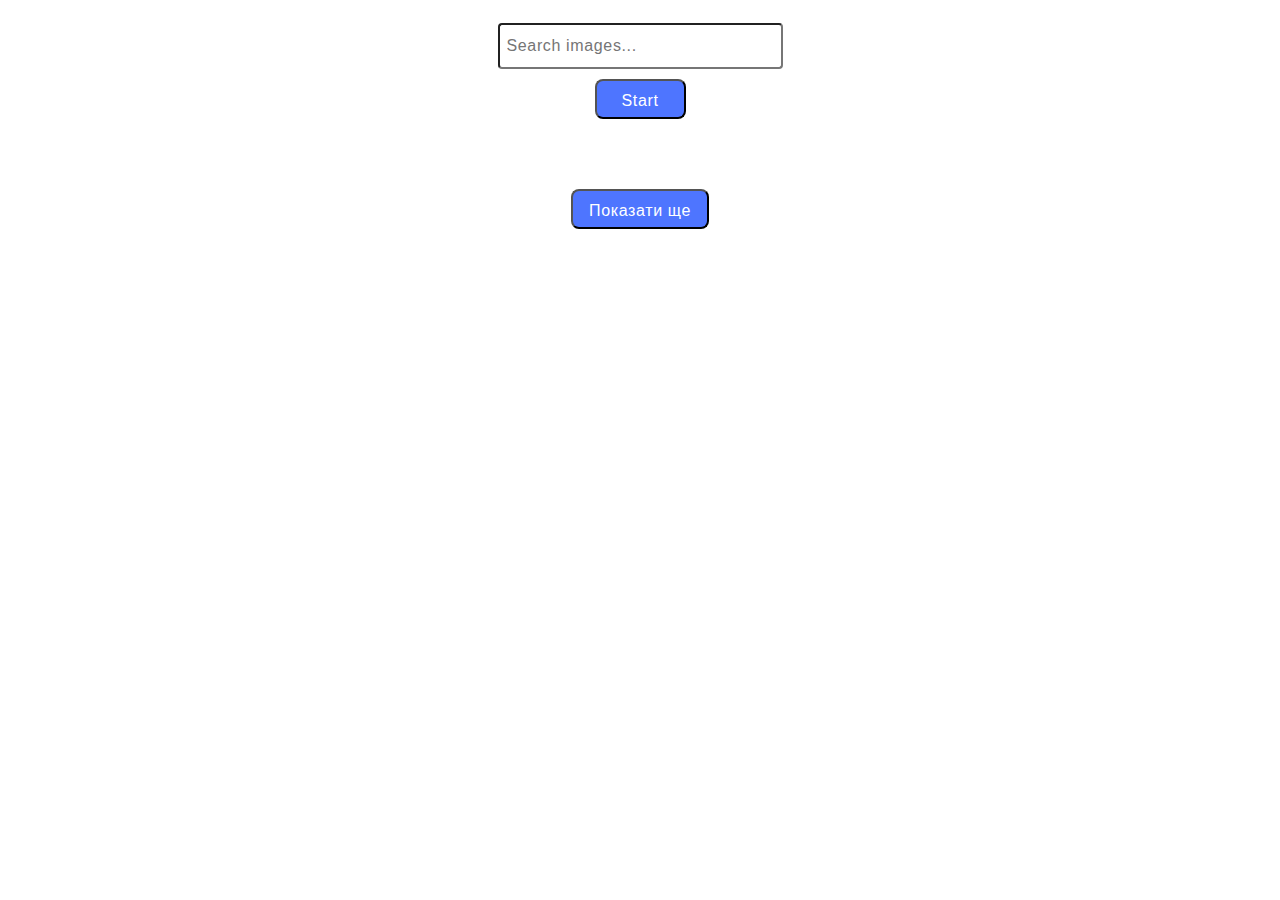
<file: src/index.html>
<!DOCTYPE html>
<html lang="en">
  <head>
    <meta charset="UTF-8" />
    <link rel="icon" type="image/svg+xml" href="/favicon.svg" />
    <meta name="viewport" content="width=device-width, initial-scale=1.0" />
    <title>Vanilla App Template</title>
    <link rel="stylesheet" href="./css/styles.css" />
  </head>
  <body>
    
    <form class="container form">
      <input type="text" id="name-input" name="query" class="input" placeholder="Search images..." />
      <button type="submit" class="buttonStart">Start</button>
    </form>
    <div class="conteiner-span">
      <span class="loader visually-hidden"></span>
    </div>
    <div class="conteiner-span"><span class="loader visually-hidden"></span></div>
    <ul class="gallery"></ul>
   
    <!-- Кнопка завантажити ще -->
    <button type="button" class="btn btn-primary button" data-action="load-more">
      <!-- Спінер -->
       
     
      <span class="label">Показати ще</span>
    </button>

   
    <script type="module" src="./main.js"></script>
  </body>
</html>
</file>
<file: src/css/styles.css>
:root {
  font-family: Inter, Avenir, Helvetica, Arial, sans-serif;
  font-size: 16px;
  line-height: 24px;
  font-weight: 400;

  color: #242424;
  background-color: rgba(255, 255, 255, 0.87);

  font-synthesis: none;
  text-rendering: optimizeLegibility;
  -webkit-font-smoothing: antialiased;
  -moz-osx-font-smoothing: grayscale;
  -webkit-text-size-adjust: 100%;
}

ul {
  list-style-type: none;
  padding: 0;
  margin: 0;
}

.container {
  display: flex;
  flex-direction: column;
  align-items: center;

}

.input {
  font-weight: 400;
  font-size: 16px;
  line-height: 150%;
  letter-spacing: 0.04em;
  color: #808080;
  width: 272px;
  height: 40px;
  border-radius: 4px;
  padding-left: 7px;
  margin-bottom: 10px;
  margin-top: 15px;
}

.input:hover,
.input:focus {
  border: 1px solid #000;
}

.buttonStart {
  background: #4e75ff;
  border-radius: 8px;
  padding: 8px 16px;
  width: 91px;
  height: 40px;
  font-weight: 500;
  font-size: 16px;
  line-height: 150%;
  letter-spacing: 0.04em;
  color: #fff;
  width: 91px;
  height: 40px;
  margin-bottom: 15px;
}

.buttonStart:hover,
.buttonStart:focus {
  background: #6c8cff;
}

.paragraf {
  font-weight: 400;
  font-size: 16px;
  line-height: 150%;
  letter-spacing: 0.04em;
  color: #2e2f42;
  text-align: center;
}


.gallery {
  display: flex;
  flex-wrap: wrap;
  gap: 24px;
  justify-content: space-evenly;

}

.gallery-item {
  border: 1px solid aqua;
  border-radius: 5px;
}

.gallery-link {}

.galery-item-description {
  display: flex;
  justify-content: space-around;
  text-align: center;
}

.value {
  font-weight: 400;
  font-size: 12px;
  line-height: 200%;
  letter-spacing: 0.04em;
  color: #2e2f42;
}

.paragraf {
  font-weight: 600;
  font-size: 12px;
  line-height: 133%;
  letter-spacing: 0.04em;
  color: #2e2f42;
}

.conteiner-span {
  display: flex;
  justify-content: center;
  margin-bottom: 20px;
}

.button {
  display: block;
  margin-left: auto;
  margin-right: auto;
  background: #4e75ff;
  border-radius: 8px;
  padding: 8px 16px;
  font-weight: 500;
  font-size: 16px;
  line-height: 150%;
  letter-spacing: 0.04em;
  color: #fff;
  /* width: 100px; */
  height: 40px;
  margin-top: 15px;
}

.label{
  
}
/* 
.button.is-hidden {
  display: none;
}

.button>.loader.is-hidden {
  display: none;
} */

.loader {
  width: 48px;
  height: 48px;
  border-radius: 50%;
  position: relative;
  animation: rotate 1s linear infinite
}

.loader::before,
.loader::after {
  content: "";
  box-sizing: border-box;
  position: absolute;
  inset: 0px;
  border-radius: 50%;
  border: 5px solid #FFF;
  animation: prixClipFix 2s linear infinite;
}

.loader::after {
  inset: 8px;
  transform: rotate3d(90, 90, 0, 180deg);
  border-color: #FF3D00;
}

@keyframes rotate {
  0% {
    transform: rotate(0deg)
  }

  100% {
    transform: rotate(360deg)
  }
}

@keyframes prixClipFix {
  0% {
    clip-path: polygon(50% 50%, 0 0, 0 0, 0 0, 0 0, 0 0)
  }

  50% {
    clip-path: polygon(50% 50%, 0 0, 100% 0, 100% 0, 100% 0, 100% 0)
  }

  75%,
  100% {
    clip-path: polygon(50% 50%, 0 0, 100% 0, 100% 100%, 100% 100%, 100% 100%)
  }
}

.visually-hidden{
  position: absolute;
  width: 1px;
  height: 1px;
  margin: -1px;
  border: 0;
  padding: 0;
  white-space: nowrap;
  clip-path: inset(100%);
  clip: rect(0 0 0 0);
  overflow: hidden;
}
</file>
